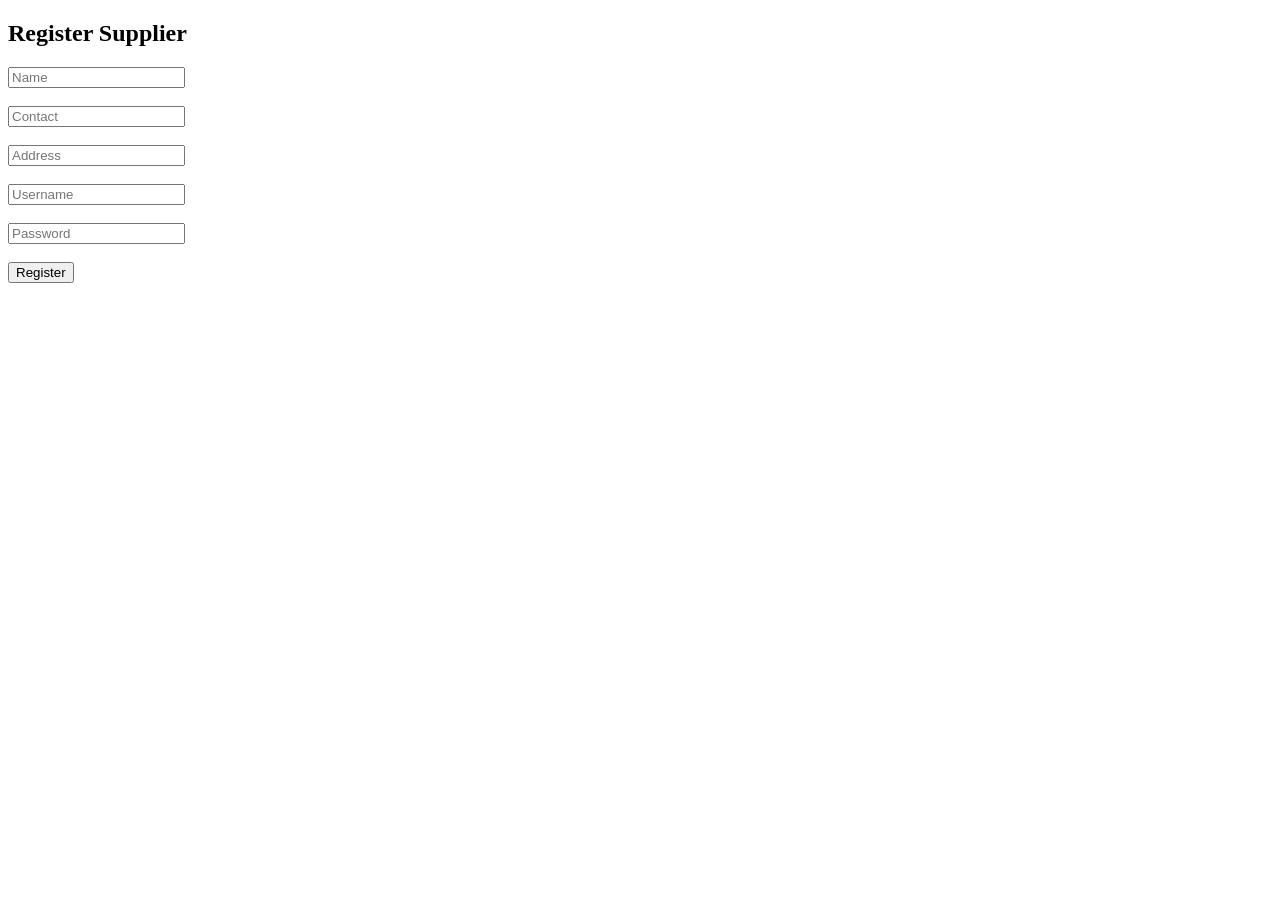
<file: src/main/resources/static/register.html>
<!DOCTYPE html>
<html>
<head>
    <title>Register</title>
</head>
<body>

<h2>Register Supplier</h2>

<input type="text" id="name" placeholder="Name"><br><br>
<input type="text" id="contact" placeholder="Contact"><br><br>
<input type="text" id="address" placeholder="Address"><br><br>
<input type="text" id="username" placeholder="Username"><br><br>
<input type="password" id="password" placeholder="Password"><br><br>

<button onclick="register()">Register</button>

<script src="js/register.js"></script>

</body>
</html>
</file>
